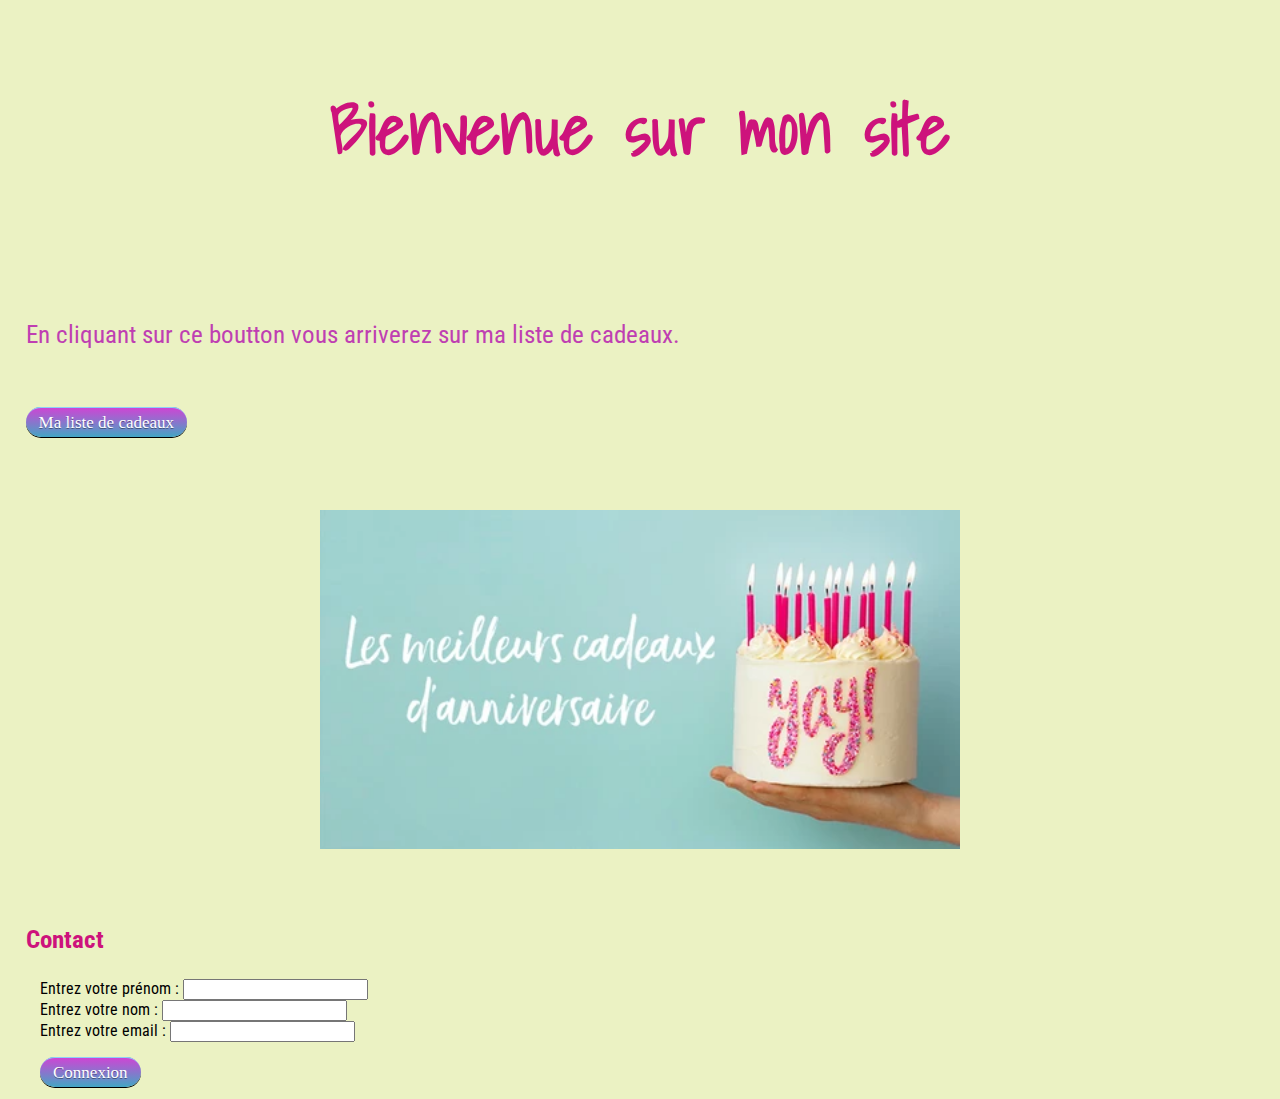
<file: index.html>
<!DOCTYPE html>
<html lang="en">
<head>
    <meta charset="UTF-8">
    <meta http-equiv="X-UA-Compatible" content="IE=edge">
    <meta name="viewport" content="width=device-width, initial-scale=1.0">
    <title>Carte d'anniversaire</title>
    <link rel="stylesheet" href="style.css">
    <script src="https://smtpjs.com/v3/smtp.js"></script>
    <link rel="shortcut icon" href="cadeau.png">
</head>

<body>
    <header>
        <h1>Bienvenue sur mon site </h1>
    </header>

    <div class="lc">
      <p>En cliquant sur ce boutton vous arriverez sur ma liste de cadeaux.</p>
    </div>


    <div class="btn1">
      <a href="malistedecadeaux.html" class="button">Ma liste de cadeaux</a>
    </div>

    <img src="cadeau.webp" alt="carte_anniversaire">

<div class="Contact">

    <form action="" method="get">
        <h3>Contact</h3>
        <ul>
            <li>
                <label for="surname">Entrez votre prénom : </label>
                <input type="text" id="surname" name="surname" required>
            </li>
            <li>
                <label for="name">Entrez votre nom :</label>
                <input type="text" id="name" name="name" required>
            </li>
            <li>
                <label for="email">Entrez votre email :</label>
                <input type="text" id="email" name="email" required>
            </li>
            <div id="btn">
              <!-- <button type="submit"> Valider</button>  -->

               <a href="" class="button">Connexion</a>
            </div>
        </ul>

    </form>

</div>


<!-- <script src="acceuil.js"></script> -->
</body>
</html>
</file>
<file: style.css>
@import url('https://fonts.googleapis.com/css2?family=Shadows+Into+Light&display=swap');
@import url('https://fonts.googleapis.com/css2?family=Roboto+Condensed:ital,wght@1,700&display=swap');

body {
    margin: 0;
    padding: 0;
    background: #EBF2C3;
    color: black;
}

header {
    text-align: center;
    padding: 2%;

}

h1{
font-size: 70px;
color: #CD137C;
font-family: 'Shadows Into Light', cursive;
}

h3{
padding-top: 3%;
margin-left: 2%;
font-size: 25px;
color: #CD137C;
font-family: 'Roboto Condensed', sans-serif;
}
.lc {
    padding-top: 3%;
    margin-left: 2%;
    color: #BF3FB2;
    font-size: 25px;
    font-family: 'Roboto Condensed', sans-serif;

    }
    .btn1 {
        padding-top: 3%;
        margin-left: 2%;
      }
.button {
  /* margin-left: 2%; */
   border-top: 1px solid #8cd0fa;
   background: #43a6c4;
   background: -webkit-gradient(linear, left top, left bottom, from(#cd46d4), to(#43a6c4));
   background: -webkit-linear-gradient(top, #cd46d4, #43a6c4);
   background: -moz-linear-gradient(top, #cd46d4, #43a6c4);
   background: -ms-linear-gradient(top, #cd46d4, #43a6c4);
   background: -o-linear-gradient(top, #cd46d4, #43a6c4);
   padding: 5px 13px;
   -webkit-border-radius: 23px;
   -moz-border-radius: 23px;
   border-radius: 23px;
   -webkit-box-shadow: rgba(0,0,0,1) 0 1px 0;
   -moz-box-shadow: rgba(0,0,0,1) 0 1px 0;
   box-shadow: rgba(0,0,0,1) 0 1px 0;
   text-shadow: rgba(0,0,0,.4) 0 1px 0;
   color: white;
   font-size: 17px;
   font-family: Georgia, serif;
   text-decoration: none;
   vertical-align: middle;
   }
.button:hover {
   border-top-color: #9552c4;
   background: #9552c4;
   color: #dbd7db;
   }
.button:active {
   border-top-color: #8f53ad;
   background: #8f53ad;
   }
.Contact{
  /* border-left: 2%; */
}
#btn{
  border:0;
  padding: 0;
  margin-top:20px;
}
ul{
  font-family: 'Roboto Condensed', sans-serif;
  list-style:none;
}
img {
  display: block;
  width: 50%;
  margin: 6% auto 3% auto;
}
</file>
